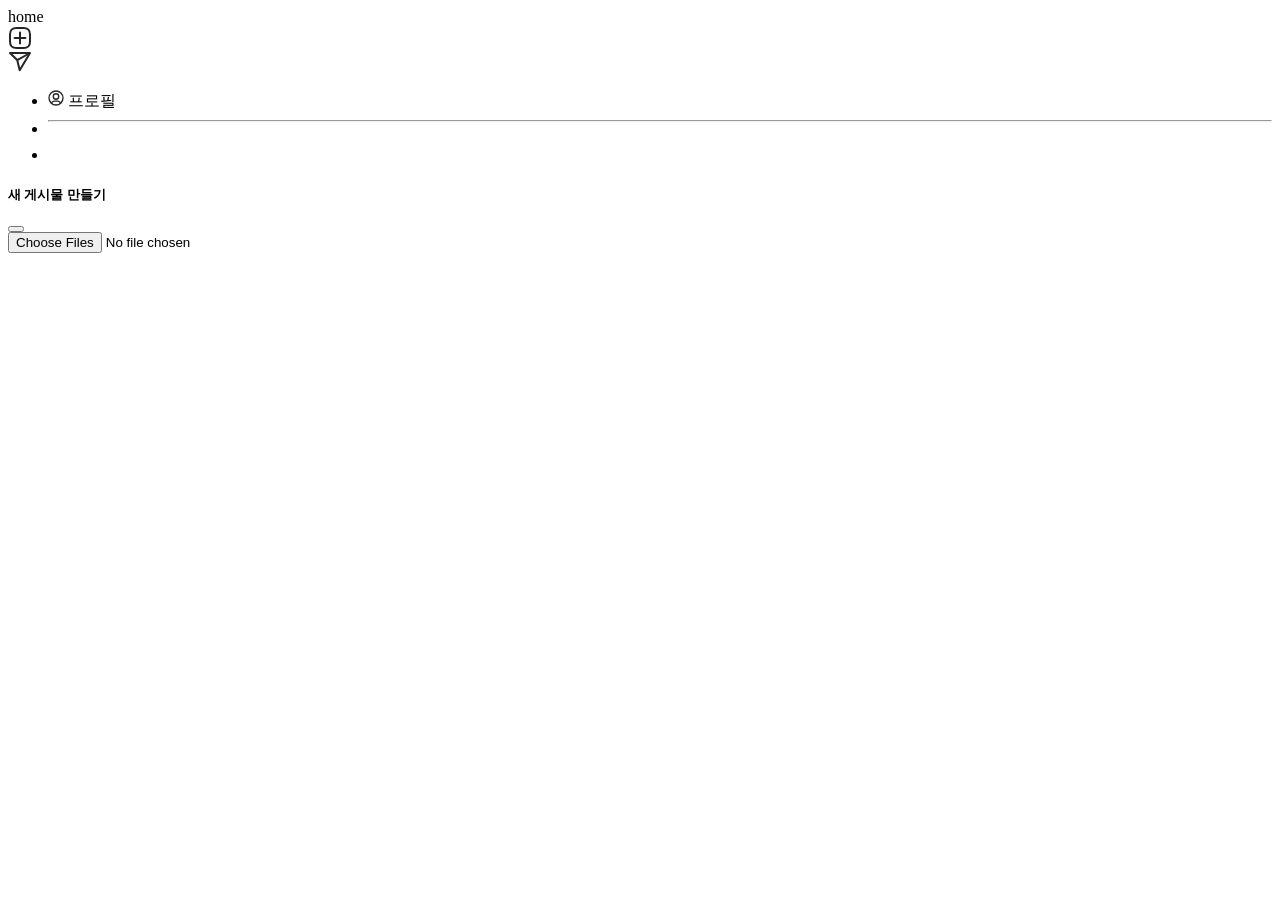
<file: src/main/resources/templates/layout/fragments.html>
<html lang="ko"
      xmlns:th="http://www.thymeleaf.org"
      xmlns:sec="http://www.thymeleaf.org/extras/spring-security">

<th:block th:fragment="header">
    <header class="container py-3">
        <div id="globalConst" sec:authorize="isAuthenticated()"
             th:with="auth=${#authentication.getPrincipal().getUser()}"
             th:data-iuser="${auth.iuser}"
             th:data-writer="${auth.nm}"
             th:data-writer-img="${auth.mainimg}">
            <div class="d-flex flex-column flex-md-row align-items-center">
                <div class="d-inline-flex flex-grow-1 flex-shrink-0">
                    <a th:href="@{/feed}">home</a>
                </div>
                <div class="d-inline-flex flex-grow-1 flex-shrink-0">
                </div>
                <div class="d-inline-flex flex-grow-1 flex-shrink-0">
                    <nav class="d-flex flex-grow-1 flex-column flex-md-row justify-content-end">
                        <div class="d-inline-flex me-3">
                            <a href="#" id="newFeedModalBtn" data-bs-toggle="modal" data-bs-target="#newFeedModal"><svg aria-label="새로운 게시물" class="_8-yf5 " color="#262626" fill="#262626" height="24" role="img" viewBox="0 0 24 24" width="24"><path d="M2 12v3.45c0 2.849.698 4.005 1.606 4.944.94.909 2.098 1.608 4.946 1.608h6.896c2.848 0 4.006-.7 4.946-1.608C21.302 19.455 22 18.3 22 15.45V8.552c0-2.849-.698-4.006-1.606-4.945C19.454 2.7 18.296 2 15.448 2H8.552c-2.848 0-4.006.699-4.946 1.607C2.698 4.547 2 5.703 2 8.552z" fill="none" stroke="currentColor" stroke-linecap="round" stroke-linejoin="round" stroke-width="2"></path><line fill="none" stroke="currentColor" stroke-linecap="round" stroke-linejoin="round" stroke-width="2" x1="6.545" x2="17.455" y1="12.001" y2="12.001"></line><line fill="none" stroke="currentColor" stroke-linecap="round" stroke-linejoin="round" stroke-width="2" x1="12.003" x2="12.003" y1="6.545" y2="17.455"></line></svg></a>
                        </div>

                        <div class="d-inline-flex me-3">
                            <a th:href="@{/dm}"><svg aria-label="게시물 공유" class="_8-yf5 " color="#262626" fill="#262626" height="24" role="img" viewBox="0 0 24 24" width="24"><line fill="none" stroke="currentColor" stroke-linejoin="round" stroke-width="2" x1="22" x2="9.218" y1="3" y2="10.083"></line><polygon fill="none" points="11.698 20.334 22 3.001 2 3.001 9.218 10.084 11.698 20.334" stroke="currentColor" stroke-linejoin="round" stroke-width="2"></polygon></svg></a>
                        </div>

                        <div class="d-inline-flex dropdown">
                            <a href="#" role="button" id="navDropdownMenuLink" data-bs-toggle="dropdown" aria-expanded="false" class="header_profile"
                               th:with="mySrc='/pic/profile/' + ${auth.iuser} +'/' + ${auth.mainimg}">
                                <th:block th:replace="layout/fragments :: profileImg('', 'h24 w24', ${mySrc})"></th:block>
                            </a>
                            <ul class="dropdown-menu" aria-labelledby="navDropdownMenuLink">
                                <li><a class="dropdown-item" th:href="@{/user/profile(iuser=${auth.iuser})}">
                                        <span><svg aria-label="프로필" class="_8-yf5 " color="#262626" fill="#262626" height="16" role="img" viewBox="0 0 24 24" width="16"><circle cx="12.004" cy="12.004" fill="none" r="10.5" stroke="currentColor" stroke-linecap="round" stroke-miterlimit="10" stroke-width="2"></circle><path d="M18.793 20.014a6.08 6.08 0 00-1.778-2.447 3.991 3.991 0 00-2.386-.791H9.38a3.994 3.994 0 00-2.386.791 6.09 6.09 0 00-1.779 2.447" fill="none" stroke="currentColor" stroke-linecap="round" stroke-miterlimit="10" stroke-width="2"></path><circle cx="12.006" cy="9.718" fill="none" r="4.109" stroke="currentColor" stroke-linecap="round" stroke-miterlimit="10" stroke-width="2"></circle></svg></span>
                                        <span>프로필</span>
                                    </a>
                                </li>
                                <li><hr class="dropdown-divider"></li>
                                <li><a class="dropdown-item" th:href="@{/user/signout}" th:text="로그아웃"></a></li>
                            </ul>
                        </div>
                    </nav>
                </div>
            </div>
        </div>
    </header>

    <!-- New Feed Create Modal -->
    <div class="modal fade" id="newFeedModal" tabindex="-1" aria-labelledby="newFeedModalLabel" aria-hidden="true">
        <div class="modal-dialog modal-dialog-centered modal-xl">
            <div class="modal-content" id="newFeedModalContent">
                <div class="modal-header">
                    <h5 class="modal-title" id="newFeedModalLabel">새 게시물 만들기</h5>
                    <button type="button" class="btn-close" data-bs-dismiss="modal" aria-label="Close"></button>
                </div>
                <div class="modal-body" id="id-modal-body"></div>
            </div>
        </div>

        <form class="display-none">
            <input type="file" accept="image/*" name="imgs" multiple>
        </form>
    </div>
</th:block>

<th:block th:fragment="profileImg(divId, divClassName, imgSrc)">
    <div th:id="${divId}" th:class="|circleimg ${divClassName}|">
        <img th:src="${imgSrc}" onerror="this.onerror=null; this.src='/img/defaultProfileImg.png'">
    </div>
</th:block>

</html>
</file>
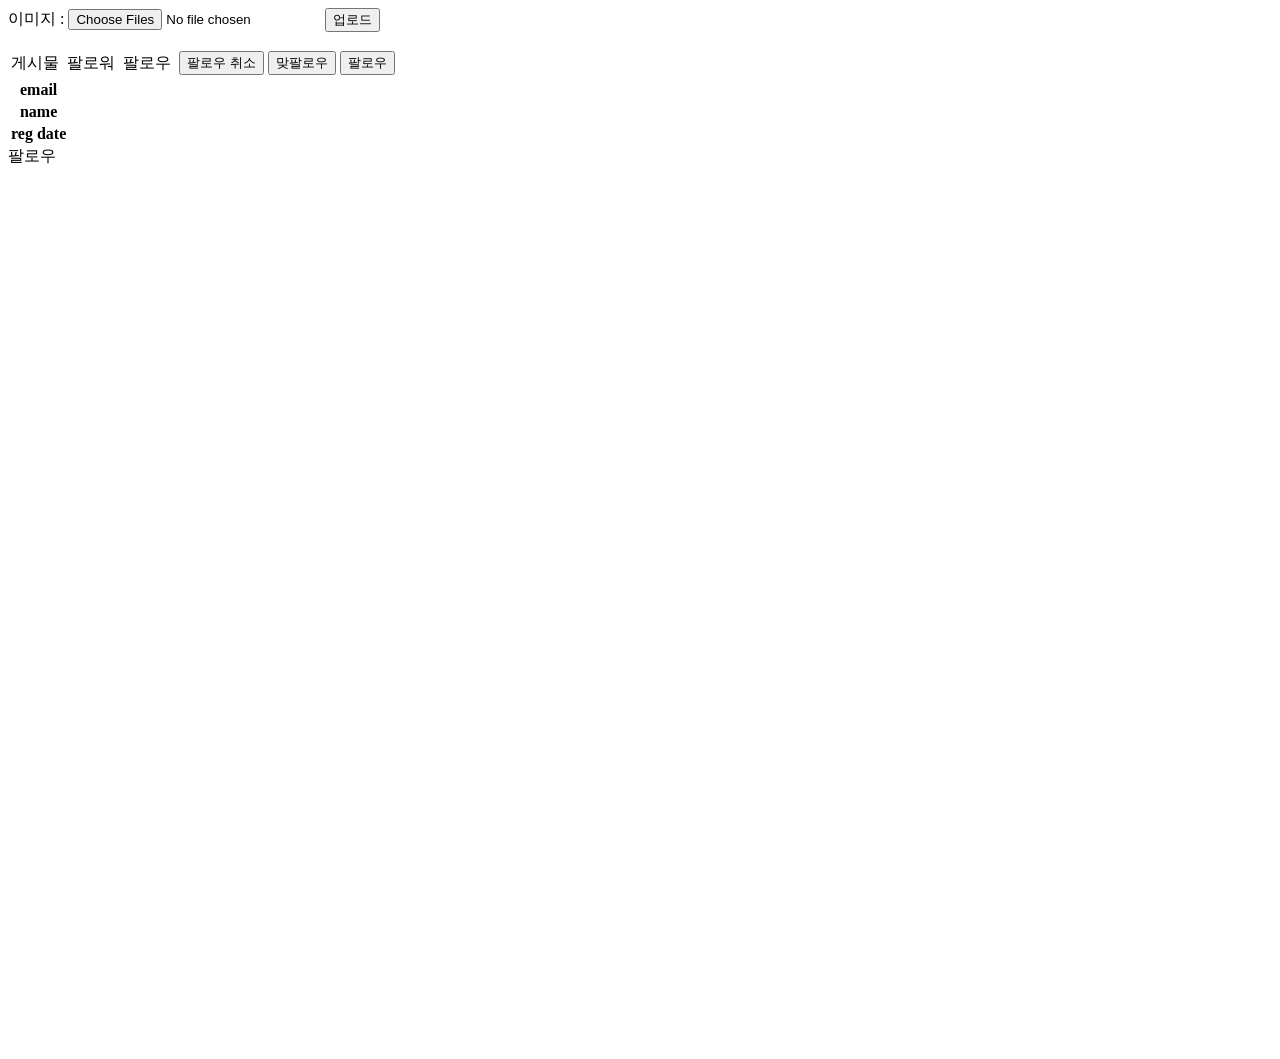
<file: src/main/resources/templates/user/profile.html>
<html lang="ko"
      xmlns:th="http://www.thymeleaf.org"
      xmlns:layout="http://www.ultraq.net.nz/thymeleaf/layout"
      layout:decorate="layout/login_layout">
<head>
  <title>프로필</title>
  <link rel="stylesheet" href="https://unpkg.com/swiper@8/swiper-bundle.min.css"/>
  <link rel="stylesheet" th:href="@{/css/profile.css}">
  <script defer src="https://unpkg.com/swiper@8/swiper-bundle.min.js"></script>
  <script defer th:src="@{/js/common_feed.js}"></script>
  <script defer th:src="@{/js/profile.js}"></script>
</head>

<th:block layout:fragment="content" th:with="auth=${#authentication.getPrincipal().getUser()}">
  <div id="localConst" th:data-iuser="${profile.iuser}"></div>
  <form th:if="${auth.iuser eq profile.iuser}" th:action="@{/user/profileImg}" method="post" enctype="multipart/form-data">
    <div>
      이미지 : <input type="file" name="imgArr" multiple accept="image/*">
      <input type="submit" value="업로드">
    </div>
  </form>
  <div id="flexContainer">
    <div>
      <table>
        <tr>
          <td>게시물</td>
          <td th:text="${profile.cntFeed}"></td>
          <td class="pointer follower">팔로워</td>
          <td class="pointer follower" th:text="${profile.cntFollower}"></td>
          <td class="pointer follow">팔로우</td>
          <td class="pointer follow" th:text="${profile.cntFollow}"></td>
          <td th:unless="${auth.iuser eq profile.iuser}">
            <th:block th:if="${profile.isMeFollowYou eq 1}">
              <input type="button" class="instaBtn instaBtnEnable" id="btnFollow" data-follow="1" value="팔로우 취소">
            </th:block>
            <th:block th:unless="${profile.isMeFollowYou eq 1}">
              <th:block th:if="${profile.isYouFollowMe eq 1}">
                <input type="button" class="instaBtn" id="btnFollow" data-follow="0" value="맞팔로우">
              </th:block>
              <th:block th:unless="${profile.isYouFollowMe eq 1}">
                <input type="button" class="instaBtn" id="btnFollow" data-follow="0" value="팔로우">
              </th:block>
            </th:block>
          </td>
        </tr>
      </table>
      <div th:with="mySrc='/pic/profile/' + ${profile.iuser} +'/' + ${profile.mainimg}">
        <th:block th:include="layout/fragments :: profileImg('profileImg', 'pointer profile w300 h300', ${mySrc})"></th:block>
      </div>

      <table>
        <tr>
          <th>email</th>
          <td th:text="${profile.email}"></td>
        </tr>
        <tr>
          <th>name</th>
          <td th:text="${profile.nm}"></td>
        </tr>
        <tr>
          <th>reg date</th>
          <td th:text="${profile.regdt}"></td>
        </tr>
      </table>
    </div>
  </div>

  <div id="item_container"></div>
  <div class="loading display-none"><img th:src="@{/img/loading.gif}"></div>

  <div class="modal-follow display-none">
    <div>
      <div class="container">
        <div class="top">
          <div id="title">팔로우</div>
          <i id="modal-follow-close" class="modal_close fas fa-times"></i>
        </div>
        <div class="followCont"></div>
      </div>
    </div>
  </div>

  <div class="modal-img display-none">
    <div class="modal_close_parent"><i class="modal_close fas fa-times"></i></div>
    <div style="background-color: white;">
      <!-- Slider main container -->
      <div class="swiper-container">
        <!-- Additional required wrapper -->
        <div class="swiper-wrapper">

          <!-- Slides -->
          <div class="swiper-slide" th:each="item : ${userImgList}">
            <div>
              <div class="profile-img-parent" th:if="${auth.iuser eq profile.iuser}" th:data-img="${item.img}">
                <i th:if="${item.img != auth.mainimg}" class="no-main-profile pointer fas fa-bell"></i>
              </div>
              <img th:src="@{/pic/profile/{iuser}/{img}(iuser=${profile.iuser}, img=${item.img})}">
            </div>
          </div>

        </div>
        <!-- If we need pagination -->
        <div class="swiper-pagination"></div>

        <!-- If we need navigation buttons -->
        <div class="swiper-button-prev"></div>
        <div class="swiper-button-next"></div>

        <!-- If we need scrollbar -->
        <div class="swiper-scrollbar"></div>
      </div>
    </div>
  </div>

  <script type="module">
    const swiper = new Swiper('.modal-img .swiper-container', {
      // Optional parameters
      direction: 'horizontal',
      loop: false,

      // If we need pagination
      pagination: {
        el: '.swiper-pagination',
      },

      // Navigation arrows
      navigation: {
        nextEl: '.swiper-button-next',
        prevEl: '.swiper-button-prev',
      },

      // And if we need scrollbar
      scrollbar: {
        el: '.swiper-scrollbar',
      },
      effect: 'fade',
      fadeEffect: {
        crossFade: true
      },
    });
  </script>

</th:block>

</html>
</file>
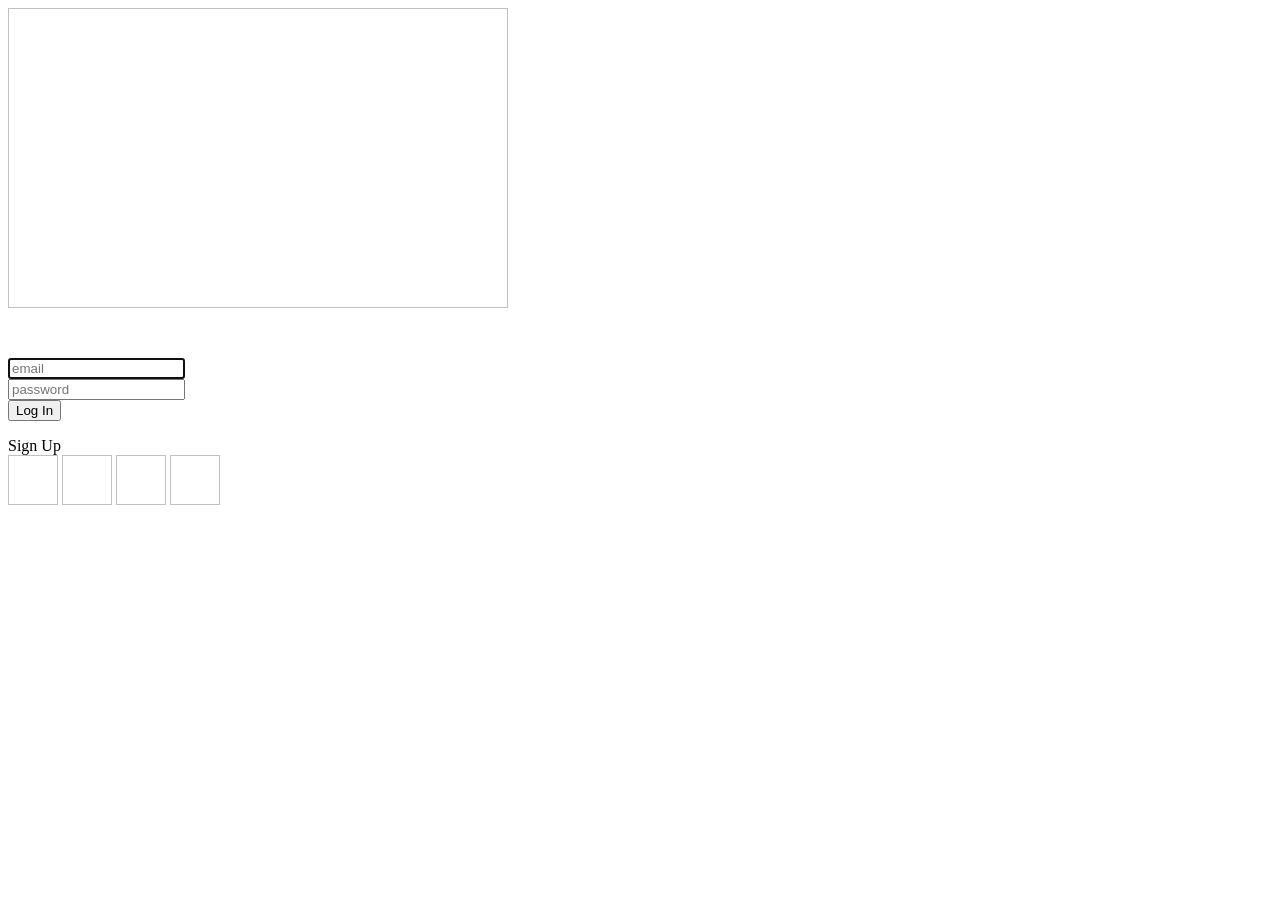
<file: src/main/resources/templates/user/signin.html>
<html lang="ko"
      xmlns:th="http://www.thymeleaf.org"
      xmlns:layout="http://www.ultraq.net.nz/thymeleaf/layout"
      layout:decorate="layout/basic_layout">



<head>
    <link rel="stylesheet" th:href="@{/css/signin.css}">
</head>

<th:block layout:fragment="content">
    <section>


        <div class="container">
            <div>
                <img th:src="@{/img/instar.png}" width="500px" height="300px" style="margin-bottom: 50px">
            </div>
            <form th:action="@{signin}" method="post" th:object="${userEntity}">
                <div><input type="email" th:field="*{email}" placeholder="email" autofocus required></div>
                <div><input type="password" th:field="*{pw}" placeholder="password" required></div>
                <div>
                    <input type="submit" value="Log In">
                </div>
            </form>
            <div>
                <a th:href="@{signup}">Sign Up</a>
            </div>
            <div class="icon">
                <a th:href="@{/oauth2/authorization/naver}"><img th:src="@{/img/naver.png}" width="50px" height="50px" style="margin-bottom: 50px"></a>
                <a th:href="@{/oauth2/authorization/kakao}"><img th:src="@{/img/kakao.png}" width="50px" height="50px" style="margin-bottom: 50px"></a>
                <a th:href="@{/oauth2/authorization/google}"><img th:src="@{/img/google.png}" width="50px" height="50px" style="margin-bottom: 50px"></a>
                <a th:href="@{/oauth2/authorization/facebook}"><img th:src="@{/img/facebook.png}" width="50px" height="50px" style="margin-bottom: 50px"></a>
            </div>
        </div>
    </section>

</th:block>

</html>
</file>
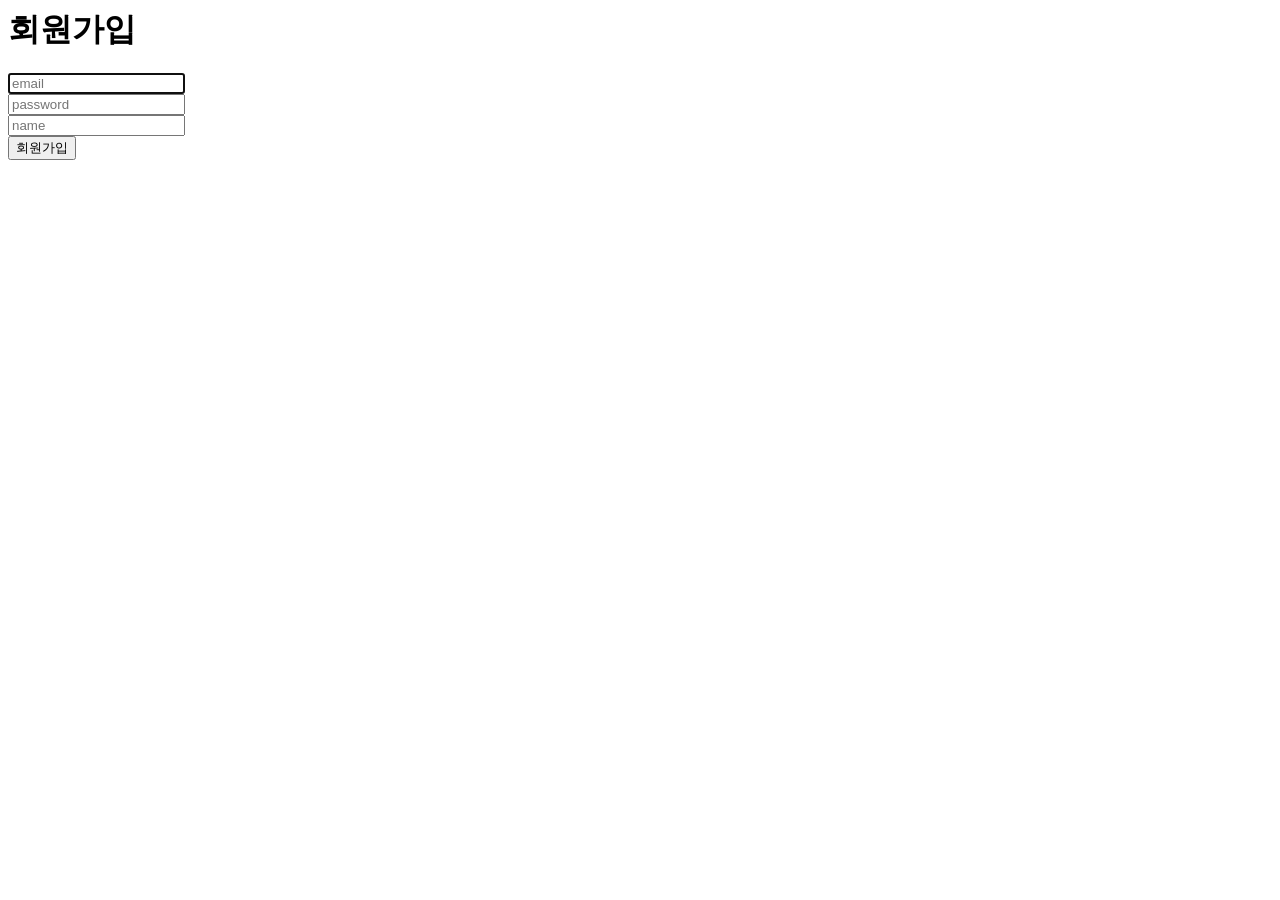
<file: src/main/resources/templates/user/signup.html>
<html lang="ko"
      xmlns:th="http://www.thymeleaf.org"
      xmlns:layout="http://www.ultraq.net.nz/thymeleaf/layout"
      layout:decorate="layout/basic_layout">

<head></head>

<th:block layout:fragment="content">
    <h1>회원가입</h1>

    <form th:action="@{signup}" method="post" th:object="${userEntity}">
        <div><input type="email" th:field="*{email}" placeholder="email" autofocus required></div>
        <div><input type="password" th:field="*{pw}" placeholder="password" required></div>
        <div><input type="text" th:field="*{nm}" placeholder="name" required></div>
        <div>
            <input type="submit" value="회원가입">
        </div>
    </form>
</th:block>

</html>
</file>
